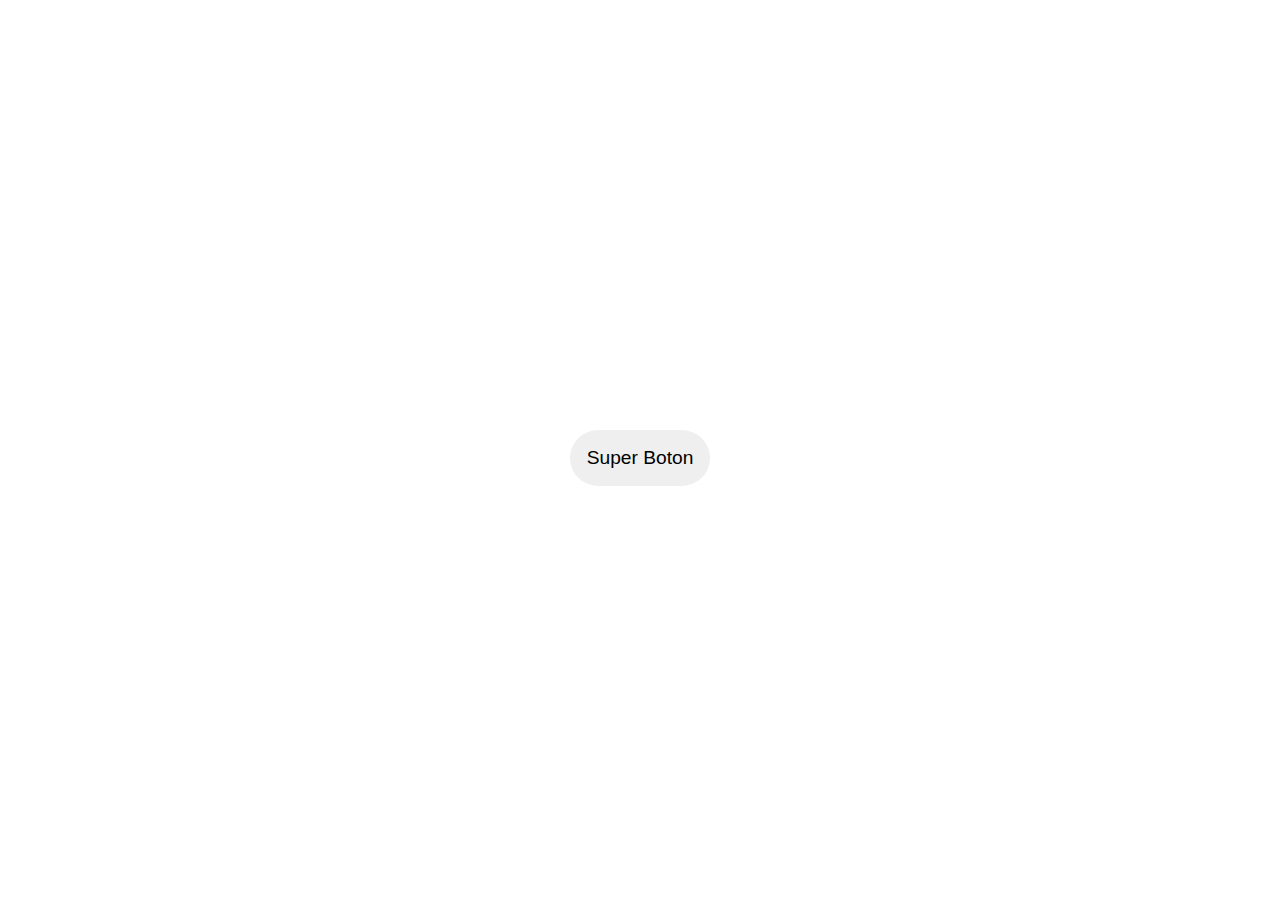
<file: AnimacionesTransiciones/index.html>
<!DOCTYPE html>
<html lang="en">
  <head>
    <meta charset="UTF-8" />
    <meta http-equiv="X-UA-Compatible" content="IE=edge" />
    <meta name="viewport" content="width=device-width, initial-scale=1.0" />
    <title>Animaciones y transiciones en CSS</title>
    <link rel="stylesheet" href="style.css" />
  </head>
  <body>
    <button class="btn-modern">Super Boton</button>
  </body>
</html>
</file>
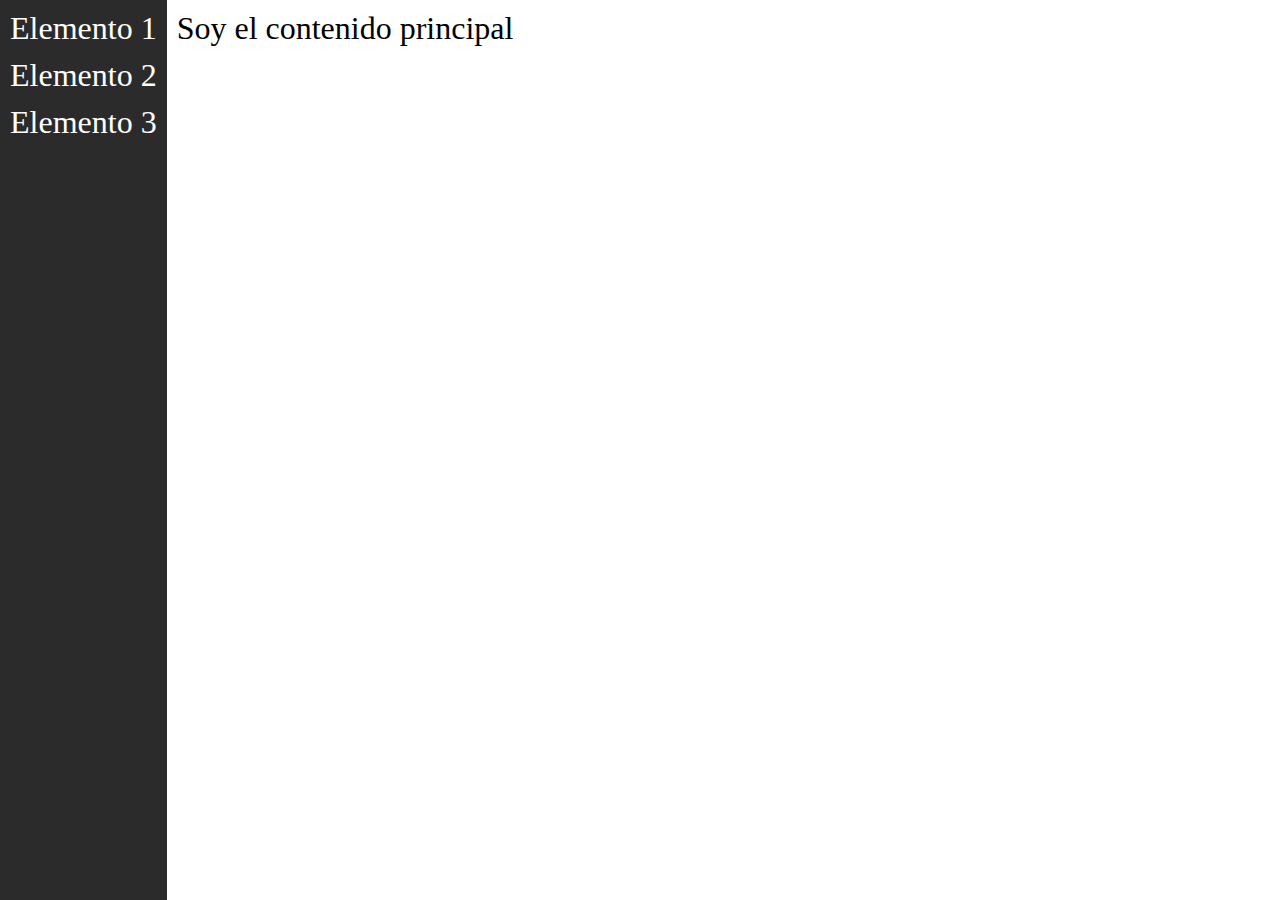
<file: DiseñoResponsive/index.html>
<!DOCTYPE html>
<html lang="en">
  <head>
    <meta charset="UTF-8" />
    <meta http-equiv="X-UA-Compatible" content="IE=edge" />
    <meta name="viewport" content="width=device-width, initial-scale=1.0" />
    <title>Diseño Responsive con CSS</title>
    <link rel="stylesheet" href="style.css" />
  </head>
  <body>
    <div class="barraLateral">
      <span>Elemento 1</span>
      <span>Elemento 2</span>
      <span>Elemento 3</span>
    </div>
    <div class="contenedor">
      <span>Soy el contenido principal</span>
    </div>
  </body>
</html>
</file>
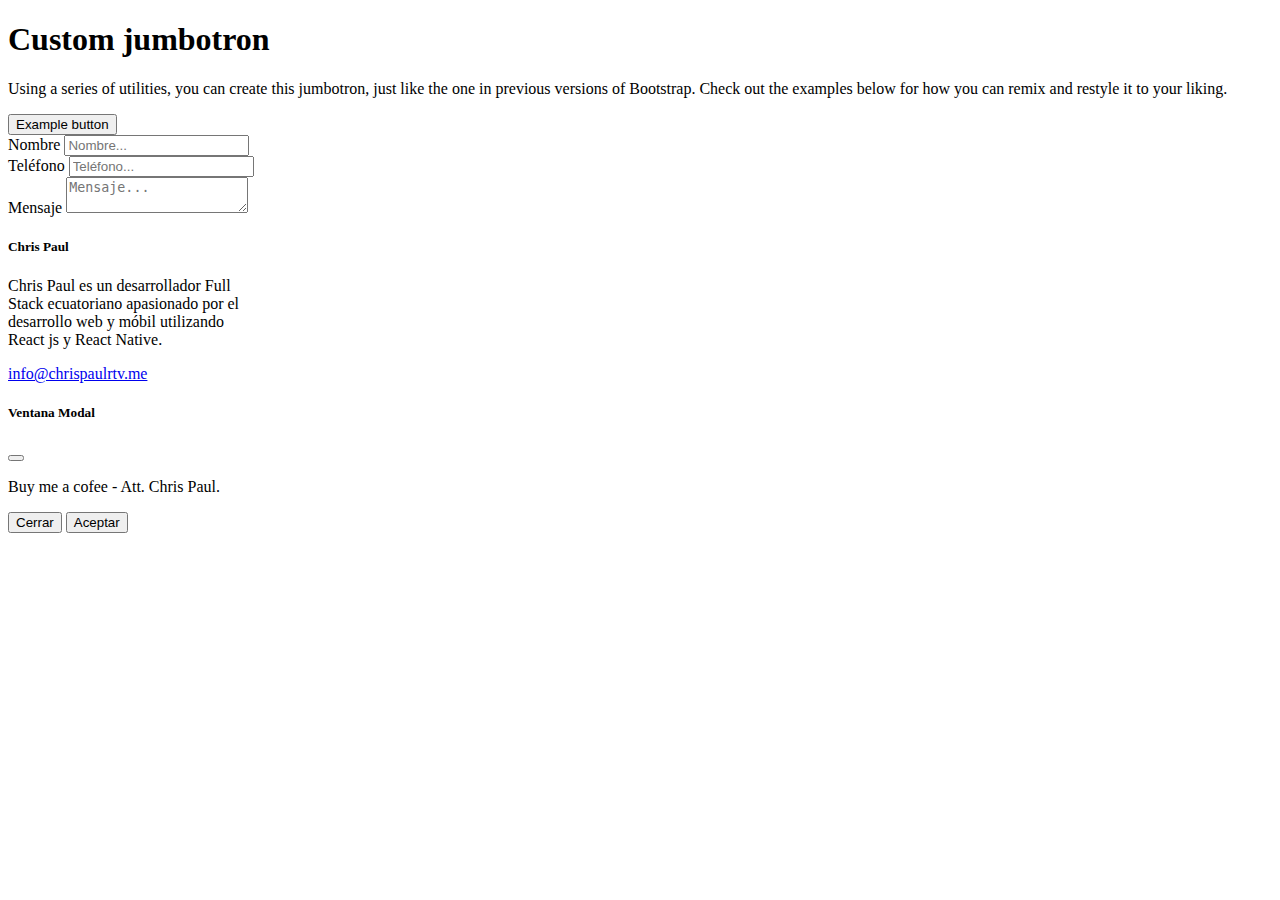
<file: ElementsBootstrap/index.html>
<!DOCTYPE html>
<html lang="en">
  <head>
    <meta charset="UTF-8" />
    <meta http-equiv="X-UA-Compatible" content="IE=edge" />
    <meta name="viewport" content="width=device-width, initial-scale=1.0" />
    <title>Elementos de Interés en Bootstrap</title>
    <!-- CSS only -->
    <link
      href="https://cdn.jsdelivr.net/npm/bootstrap@5.2.0-beta1/dist/css/bootstrap.min.css"
      rel="stylesheet"
      integrity="sha384-0evHe/X+R7YkIZDRvuzKMRqM+OrBnVFBL6DOitfPri4tjfHxaWutUpFmBp4vmVor"
      crossorigin="anonymous"
    />
  </head>
  <body>
    <section class="row">
      <div class="bg-light p-5 rounded-3">
        <div class="container-fluid py-5">
          <h1 class="display-5 fw-bold">Custom jumbotron</h1>
          <p class="col-md-8 fs-4">
            Using a series of utilities, you can create this jumbotron, just
            like the one in previous versions of Bootstrap. Check out the
            examples below for how you can remix and restyle it to your liking.
          </p>
          <button
            class="btn btn-primary btn-lg"
            data-bs-toggle="modal"
            data-bs-target="#mi-modal"
          >
            Example button
          </button>
        </div>
      </div>
    </section>
    <section class="row p-5">
      <form action="/">
        <div class="mb-3">
          <label class="form-label" for="nombre">Nombre</label>
          <input
            id="nombre"
            type="text"
            class="form-control"
            placeholder="Nombre..."
          />
        </div>
        <div class="mb-3">
          <label class="form-label" for="telefono">Teléfono</label>
          <input
            id="telefono"
            type="number"
            class="form-control"
            placeholder="Teléfono..."
          />
        </div>
        <div class="mb-3">
          <label class="form-label" for="mensaje">Mensaje</label>
          <textarea
            id="mensaje"
            type="text"
            class="form-control"
            placeholder="Mensaje..."
          ></textarea>
        </div>
      </form>
    </section>
    <section class="row p-5">
      <div class="card" style="width: 15rem">
        <div class="card-body">
          <h5 class="card-title">Chris Paul</h5>
          <p class="card-text">
            Chris Paul es un desarrollador Full Stack ecuatoriano apasionado
            por el desarrollo web y móbil utilizando React js y React Native.
          </p>
        </div>
        <div class="card-footer">
          <a href="mailto:info@chrispaulrtv.me">info@chrispaulrtv.me</a>
        </div>
      </div>
    </section>
    <div class="modal" tabindex="-1" id="mi-modal">
      <div class="modal-dialog">
        <div class="modal-content">
          <div class="modal-header">
            <h5 class="modal-title">Ventana Modal</h5>
            <button
              type="button"
              class="btn-close"
              data-bs-dismiss="modal"
              aria-label="Close"
            ></button>
          </div>
          <div class="modal-body">
            <p>Buy me a cofee  - Att. Chris Paul.</p>
          </div>
          <div class="modal-footer">
            <button
              type="button"
              class="btn btn-secondary"
              data-bs-dismiss="modal"
            >
              Cerrar
            </button>
            <button type="button" class="btn btn-primary">Aceptar</button>
          </div>
        </div>
      </div>
    </div>
  </body>
  <!-- JavaScript Bundle with Popper -->
  <script
    src="https://cdn.jsdelivr.net/npm/bootstrap@5.2.0-beta1/dist/js/bootstrap.bundle.min.js"
    integrity="sha384-pprn3073KE6tl6bjs2QrFaJGz5/SUsLqktiwsUTF55Jfv3qYSDhgCecCxMW52nD2"
    crossorigin="anonymous"
  ></script>
</html>
</file>
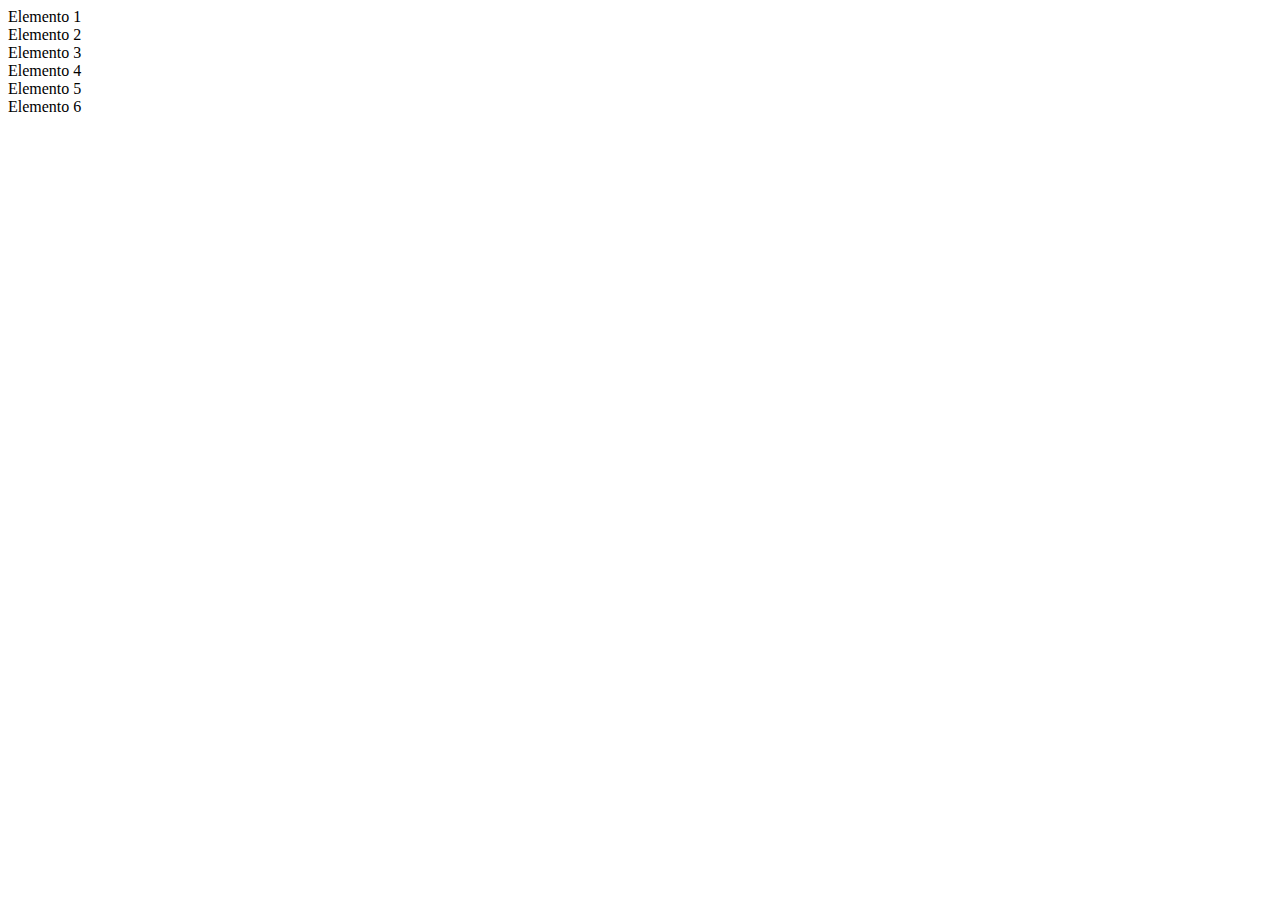
<file: GridBootstrap/index.html>
<!DOCTYPE html>
<html lang="en">
  <head>
    <meta charset="UTF-8" />
    <meta http-equiv="X-UA-Compatible" content="IE=edge" />
    <meta name="viewport" content="width=device-width, initial-scale=1.0" />
    <title>Sistema Grid de Bootstrap</title>
    <!-- CSS only -->
    <link
      href="https://cdn.jsdelivr.net/npm/bootstrap@5.2.0-beta1/dist/css/bootstrap.min.css"
      rel="stylesheet"
      integrity="sha384-0evHe/X+R7YkIZDRvuzKMRqM+OrBnVFBL6DOitfPri4tjfHxaWutUpFmBp4vmVor"
      crossorigin="anonymous"
    />
  </head>
  <body>
    <div class="row">
      <div class="col-sm-6 col-md-4 col-lg-3 col-xl-2">Elemento 1</div>
      <div class="col-sm-6 col-md-4 col-lg-3 col-xl-2">Elemento 2</div>
      <div class="col-sm-6 col-md-4 col-lg-3 col-xl-2">Elemento 3</div>
      <div class="col-sm-6 col-md-4 col-lg-3 col-xl-2">Elemento 4</div>
      <div class="col-sm-6 col-md-4 col-lg-3 col-xl-2">Elemento 5</div>
      <div class="col-sm-6 col-md-4 col-lg-3 col-xl-2">Elemento 6</div>
    </div>
  </body>
  <!-- JavaScript Bundle with Popper -->
  <script
    src="https://cdn.jsdelivr.net/npm/bootstrap@5.2.0-beta1/dist/js/bootstrap.bundle.min.js"
    integrity="sha384-pprn3073KE6tl6bjs2QrFaJGz5/SUsLqktiwsUTF55Jfv3qYSDhgCecCxMW52nD2"
    crossorigin="anonymous"
  ></script>
</html>
</file>
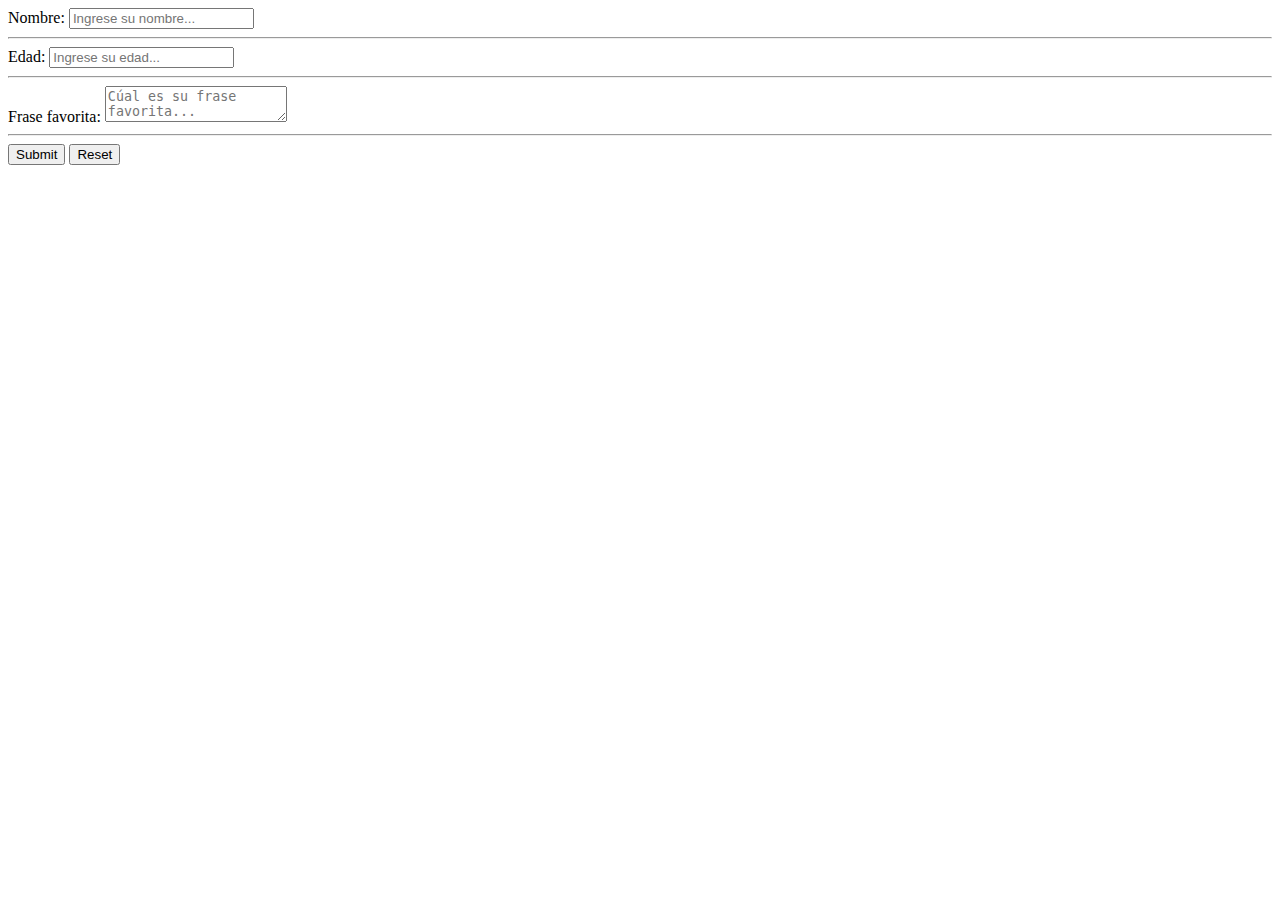
<file: Ejercicio02.html>
<!DOCTYPE html>
<html lang="en">
  <head>
    <meta charset="UTF-8" />
    <meta http-equiv="X-UA-Compatible" content="IE=edge" />
    <meta name="viewport" content="width=device-width, initial-scale=1.0" />
    <title>Ejercicio 02 - Formularios en HTML</title>
  </head>
  <body>
    <form action="/ " method="POST">
      <div>
        <label>Nombre:</label>
        <input
          type="text"
          name="nombre"
          id="nombre"
          placeholder="Ingrese su nombre..."
          required
        />
      </div>
      <hr />
      <div>
      <label>Edad:</label>
      <input
        type="number"
        name="edad"
        id="edad"
        placeholder="Ingrese su edad..."
        required
      />
      </div>
      <hr />
      <div>
   
      <label>Frase favorita:</label>
      <textarea
        type="text"
        name="frase-favorita"
        id="frase-favorita"
        placeholder="Cúal es su frase favorita..."
      ></textarea>
      <div/>
      <hr />
      <input type="submit" name="btnSubmit" id="btnSubmit" />

      <input type="reset" name="btnReset" id="btnReset" />
    </form>
  </body>
</html>
</file>
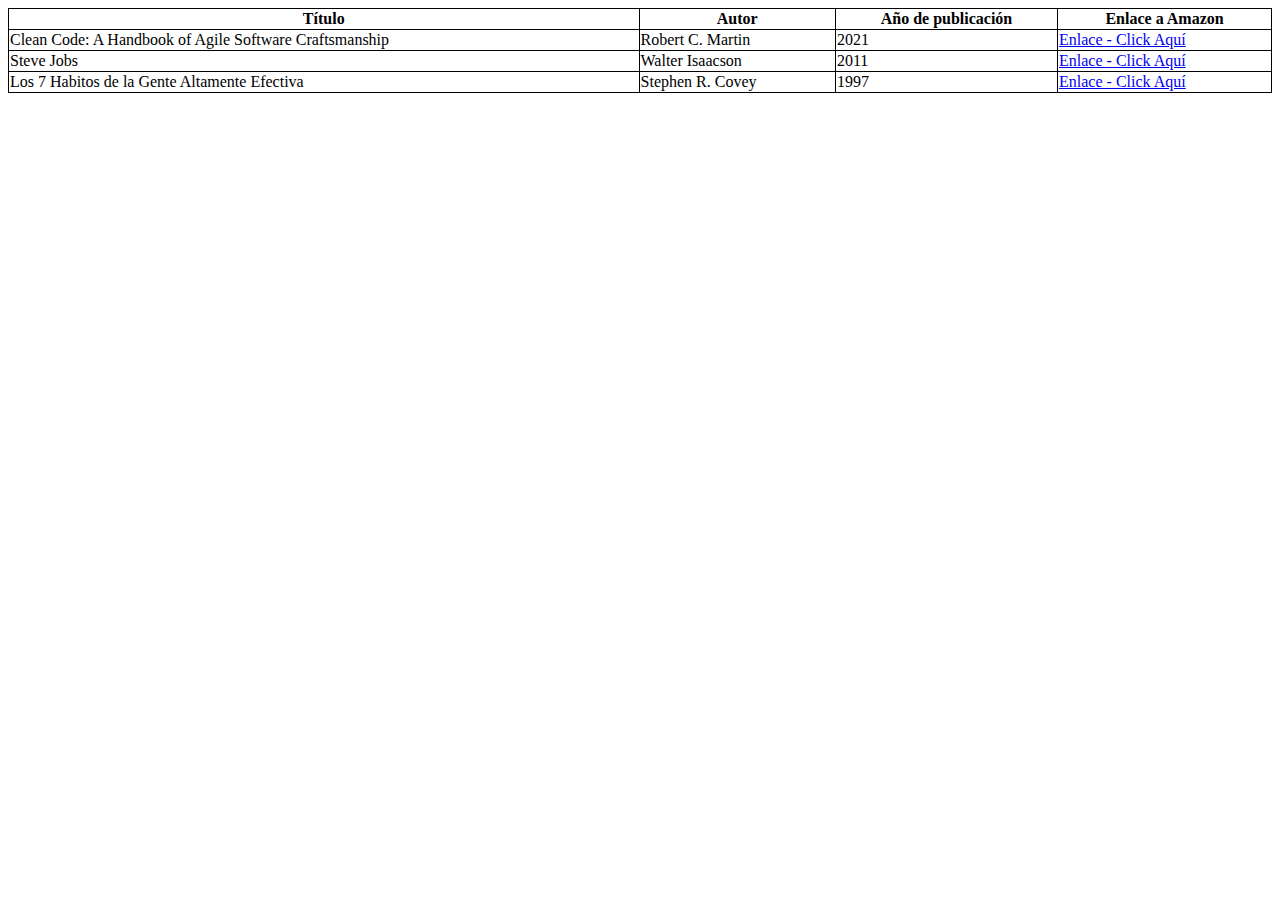
<file: Ejercicio022.html>
<!DOCTYPE html>
<html lang="en">
  <head>
    <meta charset="UTF-8" />
    <meta http-equiv="X-UA-Compatible" content="IE=edge" />
    <meta name="viewport" content="width=device-width, initial-scale=1.0" />
    <title>Ejercicio 02/2 - Tablas en HTML</title>
  </head>
  <body>
    <table style="border: 1px solid; width: 100%; border-collapse: collapse">
      <tr>
        <th style="border: 1px solid">Título</th>
        <th style="border: 1px solid">Autor</th>
        <th style="border: 1px solid">Año de publicación</th>
        <th style="border: 1px solid">Enlace a Amazon</th>
      </tr>
      <tr>
        <td style="border: 1px solid">
          Clean Code: A Handbook of Agile Software Craftsmanship
        </td>
        <td style="border: 1px solid">Robert C. Martin</td>
        <td style="border: 1px solid">2021</td>
        <td style="border: 1px solid">
          <a
            target="_blank"
            href="https://www.amazon.com/-/es/dp/B08X8ZXT15/ref=sr_1_1?crid=2Z8I41MRZWDPD&keywords=clean+code&qid=1655667718&s=books&sprefix=clean%2Cstripbooks%2C158&sr=1-1"
            >Enlace - Click Aquí</a
          >
        </td>
      </tr>
      <tr>
        <td style="border: 1px solid">Steve Jobs</td>
        <td style="border: 1px solid">Walter Isaacson</td>
        <td style="border: 1px solid">2011</td>
        <td style="border: 1px solid">
          <a
            target="_blank"
            href="https://www.amazon.com/-/es/dp/B07ZMKXMTG/ref=sr_1_1?__mk_es_US=ÅMÅŽÕÑ&crid=222QP1944JGFX&keywords=steve+jobs&qid=1655668155&s=audible&sprefix=steve+jobs%2Caudible%2C150&sr=1-1"
            >Enlace - Click Aquí</a
          >
        </td>
      </tr>
      <tr>
        <td style="border: 1px solid">
          Los 7 Habitos de la Gente Altamente Efectiva
        </td>
        <td style="border: 1px solid">Stephen R. Covey</td>
        <td style="border: 1px solid">1997</td>
        <td style="border: 1px solid">
          <a
            target="_blank"
            href="https://www.amazon.com/-/es/Stephen-R-Covey/dp/9688533769/ref=sr_1_4?__mk_es_US=ÅMÅŽÕÑ&keywords=7+habitos+de+la+gente+altamente+efectiva&qid=1655668302&s=books&sr=1-4"
            >Enlace - Click Aquí</a
          >
        </td>
      </tr>
    </table>
  </body>
</html>
</file>
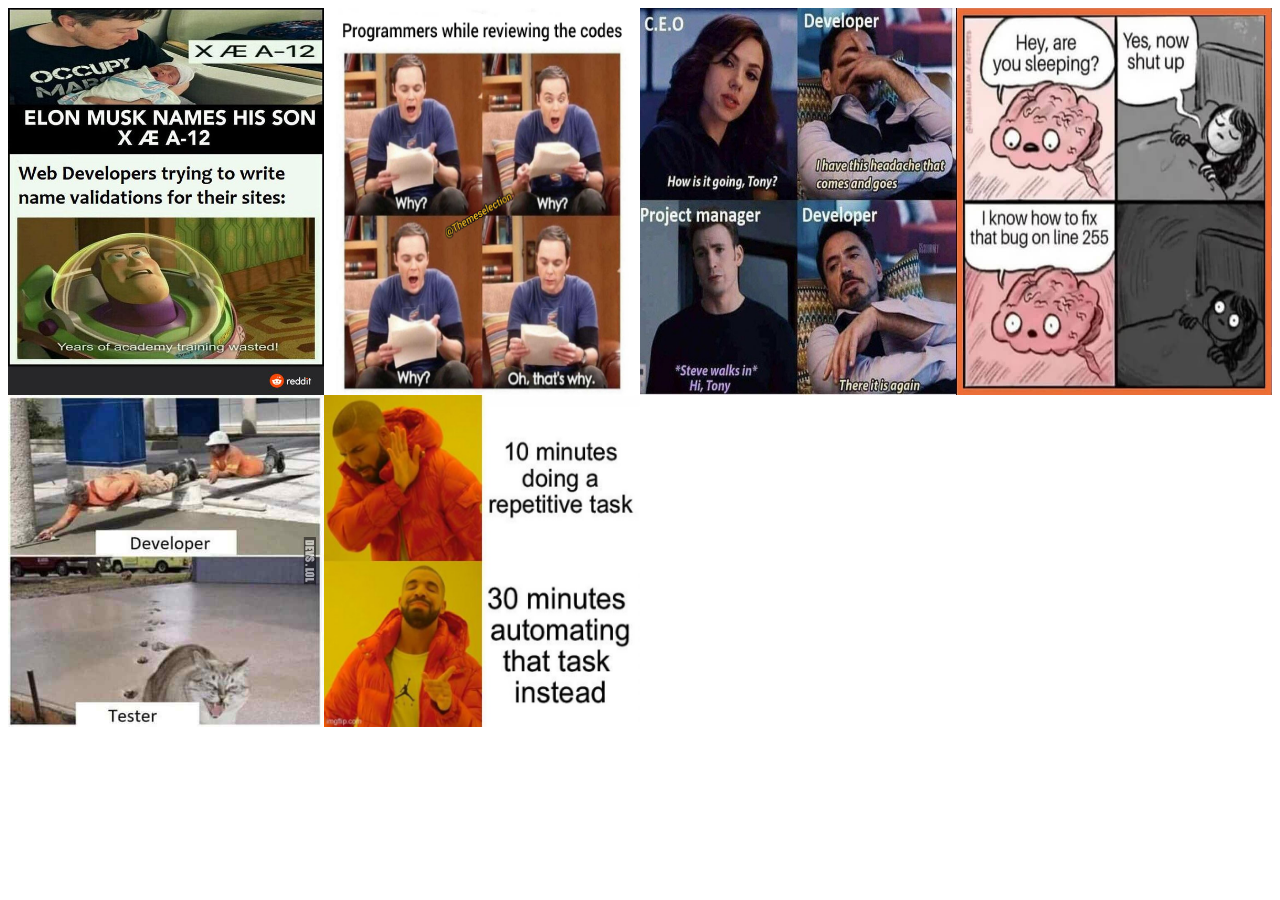
<file: Disposiciones/disposiciones.html>
<!DOCTYPE html>
<html lang="en">
  <head>
    <meta charset="UTF-8" />
    <meta http-equiv="X-UA-Compatible" content="IE=edge" />
    <meta name="viewport" content="width=device-width, initial-scale=1.0" />
    <title>Disposición de elementos en CSS</title>
    <link rel="stylesheet" href="./styles.css" />
  </head>
  <body>
    <div class="flex-imagenes">
        <img src="./img/img1.jpg" alt="image1" />
        <img src="./img/img2.png" alt="image2" />
        <img src="./img/img3.jpg" alt="image3" />
        <img src="./img/img4.jpg" alt="image4" />
        <img src="./img/img5.jpg" alt="image5" />
        <img src="./img/img6.jpg" alt="image6" />
    </div>
  </body>
</html>
</file>
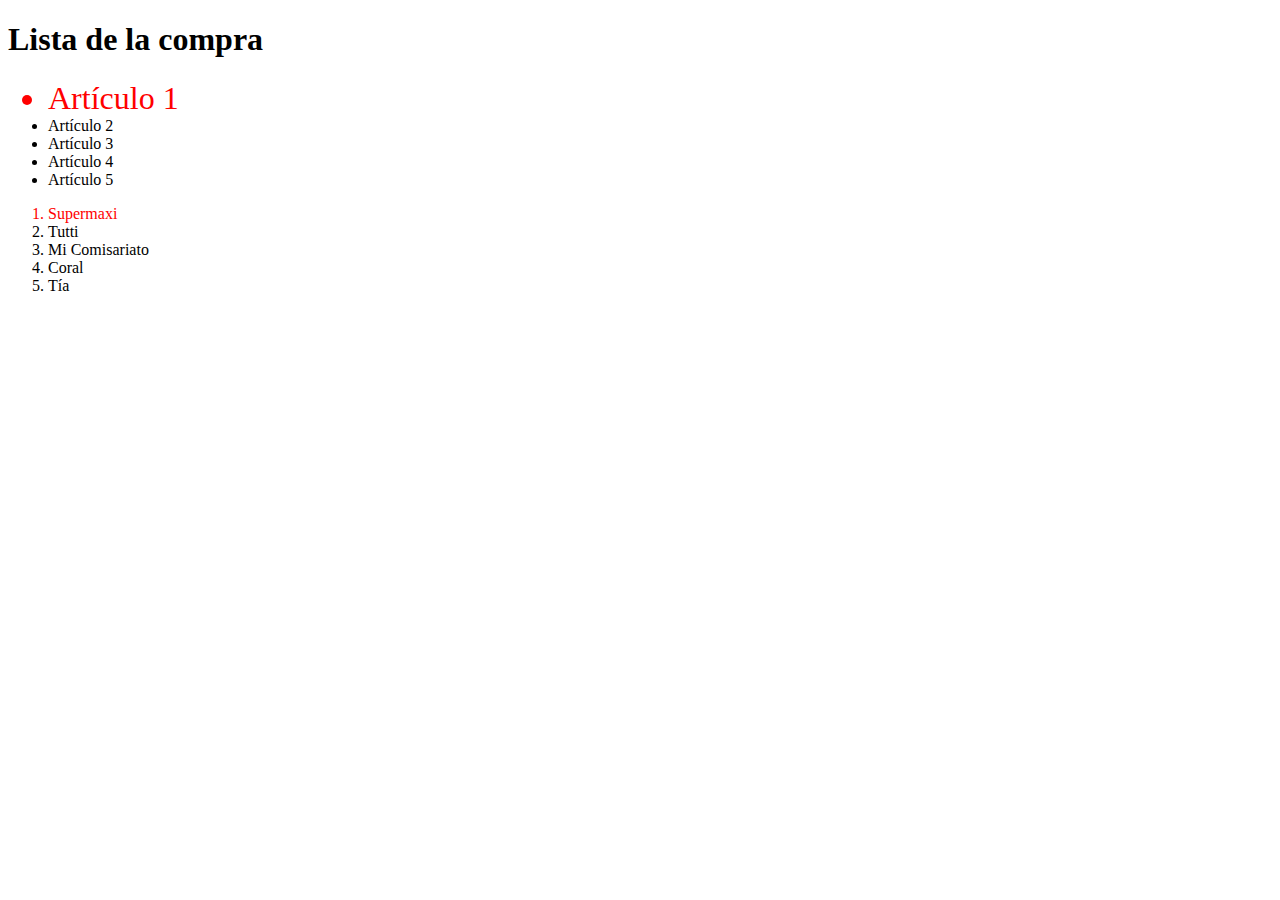
<file: IntroduccionCSS/EjercicioCSS.html>
<!DOCTYPE html>
<html lang="en">
  <head>
    <meta charset="UTF-8" />
    <meta http-equiv="X-UA-Compatible" content="IE=edge" />
    <meta name="viewport" content="width=device-width, initial-scale=1.0" />
    <title>Ganando precisión con los selectores en CSS</title>
    <link rel="stylesheet" href="./styles.css" />
  </head>
  <h1 id="titulo" class="encabezado">Lista de la compra</h1>
  <div>
    <ul>
        <li id="elemento-1">Artículo 1</li>
        <li id="elemento-2">Artículo 2</li>
        <li id="elemento-3">Artículo 3</li>
        <li id="elemento-4">Artículo 4</li>
        <li id="elemento-5">Artículo 5</li>
    </ul>
  </div>
  <div>
    <ol>
        <li id="elemento-1">Supermaxi</li>
        <li id="elemento-2">Tutti</li>
        <li id="elemento-3">Mi Comisariato</li>
        <li id="elemento-4">Coral</li>
        <li id="elemento-5">Tía</li>
    </ol>
  </div>
  </body>
</html>
</file>
<file: AnimacionesTransiciones/style.css>
body {
  min-height: 100vh;
  display: flex;
  justify-content: center;
  align-items: center;
}

.btn-modern {
  padding: 1rem 1rem;
  font-size: 1.20rem;
  border: solid 1px transparent;
  border-radius: 50px;
  cursor: pointer;
  transition: all 0.4s ease;
}

.btn-modern:hover {
  transform: translateY(-5px);
  background-color: rgb(162, 80, 238);
  color: white;
  box-shadow: 0 5px 10px rgba(74, 77, 253, 0.514);
}
</file>
<file: DiseñoResponsive/style.css>
* {
  margin: 0;
  padding: 0;
}

body {
  min-height: 100vh;
  min-width: 100vw;
  display: flex;
  font-size: 2rem;
}

div.barraLateral {
  background-color: #2b2b2b;
  color: white;
  display: flex;
  flex-direction: column;
  padding: 10px;
  gap: 10px;
}

div.contenedor {
  padding: 10px;
  flex-grow: 1;
}

@media (max-width: 640px) {
  body {
    flex-direction: column-reverse;
  }
  div.barraLateral {
    flex-direction: row;
    justify-content: space-evenly;
  }
}
</file>
<file: Disposiciones/styles.css>
.flex-imagenes {
  display: flex;
  flex-flow: row wrap;
}

img {
  width: 25%;
}
</file>
<file: IntroduccionCSS/styles.css>
#elemento-1 {
  color: red;
}

ul #elemento-1 {
  font-size: 2rem;
}
</file>
